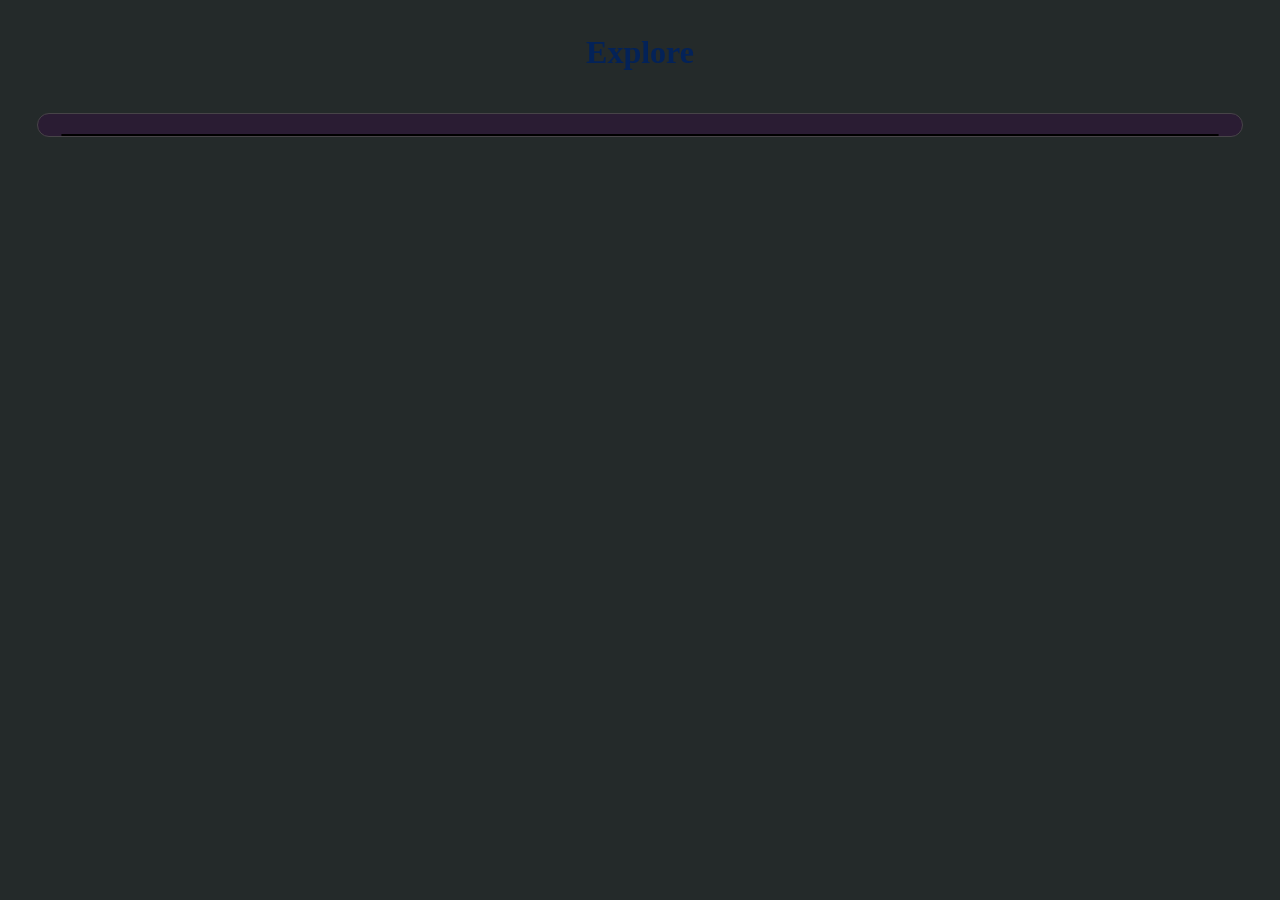
<file: pages/planets.html>
<!doctype html>
<html lang="en">
  <head>
    <meta charset="UTF-8" />
    <meta name="viewport" content="width=device-width, initial-scale=1.0, maximum-scale=1.0, user-scalable=no">
    <title>our planate</title>
    <link rel="stylesheet" href="./style/planets.css" />
  </head>
  <body>
    <h1>
      Explore <i><span id="name"></span></i>
    </h1>
    <div class="container">
        <div class="planate"></div>
    </div>

    <script src="./planets.js" type="module"></script>
  </body>
</html>
</file>
<file: pages/style/planets.css>
:root {
  --texth: #032258;
  --textp: #e0ddcf;
  --bgmain: #242a2a;
  --bgbest: #474448;
  --border: #2a1c33;
  --body: #242a2a;
}
html,
body {
  zoom: 1;
  touch-action: pan-x pan-y;
}
body {
  background-color: var(--body);
  display: flex;
  flex-direction: column;
  justify-content: center;
  align-items: center;
  color: var(--texth);
  padding: 5px;
  overflow-x: hidden;
}

.container{
  width: 96%;
  height: auto;
  display: flex;
  justify-content: center;
  align-items: center;
  flex-direction: column;
  margin-top: 20px;
  gap: 15px;
  background-color: var(--border);
  border: 1px solid var(--bgbest);
  border-radius: 1rem;
  padding-top: 20px;
}
.planate{
  width: 96%; 
  height: auto;
  background-color: rgb(41, 26, 28);
  border: 1px solid black;
  border-radius: 0.7rem;
  display: flex;
  justify-content: center;
  align-items: center;
  flex-direction: column;
  overflow: hidden;
  /* gap: 15px; */
}
.planate .img{
 
  width: 96%;
  height: 80vw;
  margin-top: 20px;
  margin-bottom: 20px;
  border: 2px solid var(--texth);
  border-radius: 0.7rem;
  background-color: black;
  background-size: contain;
  background-repeat: no-repeat;
  background-position: center;
  display: flex;
  justify-content: center;
  align-items: center;
  background-image: url("../../images/logo.png");

}

.planate .title{
  font-size: 22px;
  color: green;
  text-align: left;
  width: 95%;
  height: auto;
 

}
.planate .des{
  font-size: 16px;
  text-align: left ;
  padding: 40px;
  color: #e0ddcf;
  width: 95%;
  height: auto;
}
.planate .names{
  font-size: 14;
  color: purple;
  text-align: left;
  padding: 20px;
  width: 95%;
  height: auto;
}
.planate .date{
  font-size: 14;
  color: rgb(154, 4, 4);
  text-align: center;

}


.planate .img:hover{
  border-color: rgb(203, 194, 194);
}

.planate h2{
  text-align: center;
  color: #35d9ff;
}
.planate h5{
    color: red;
}
.planate p{
    color: rgb(174, 167, 167);
}
</file>
